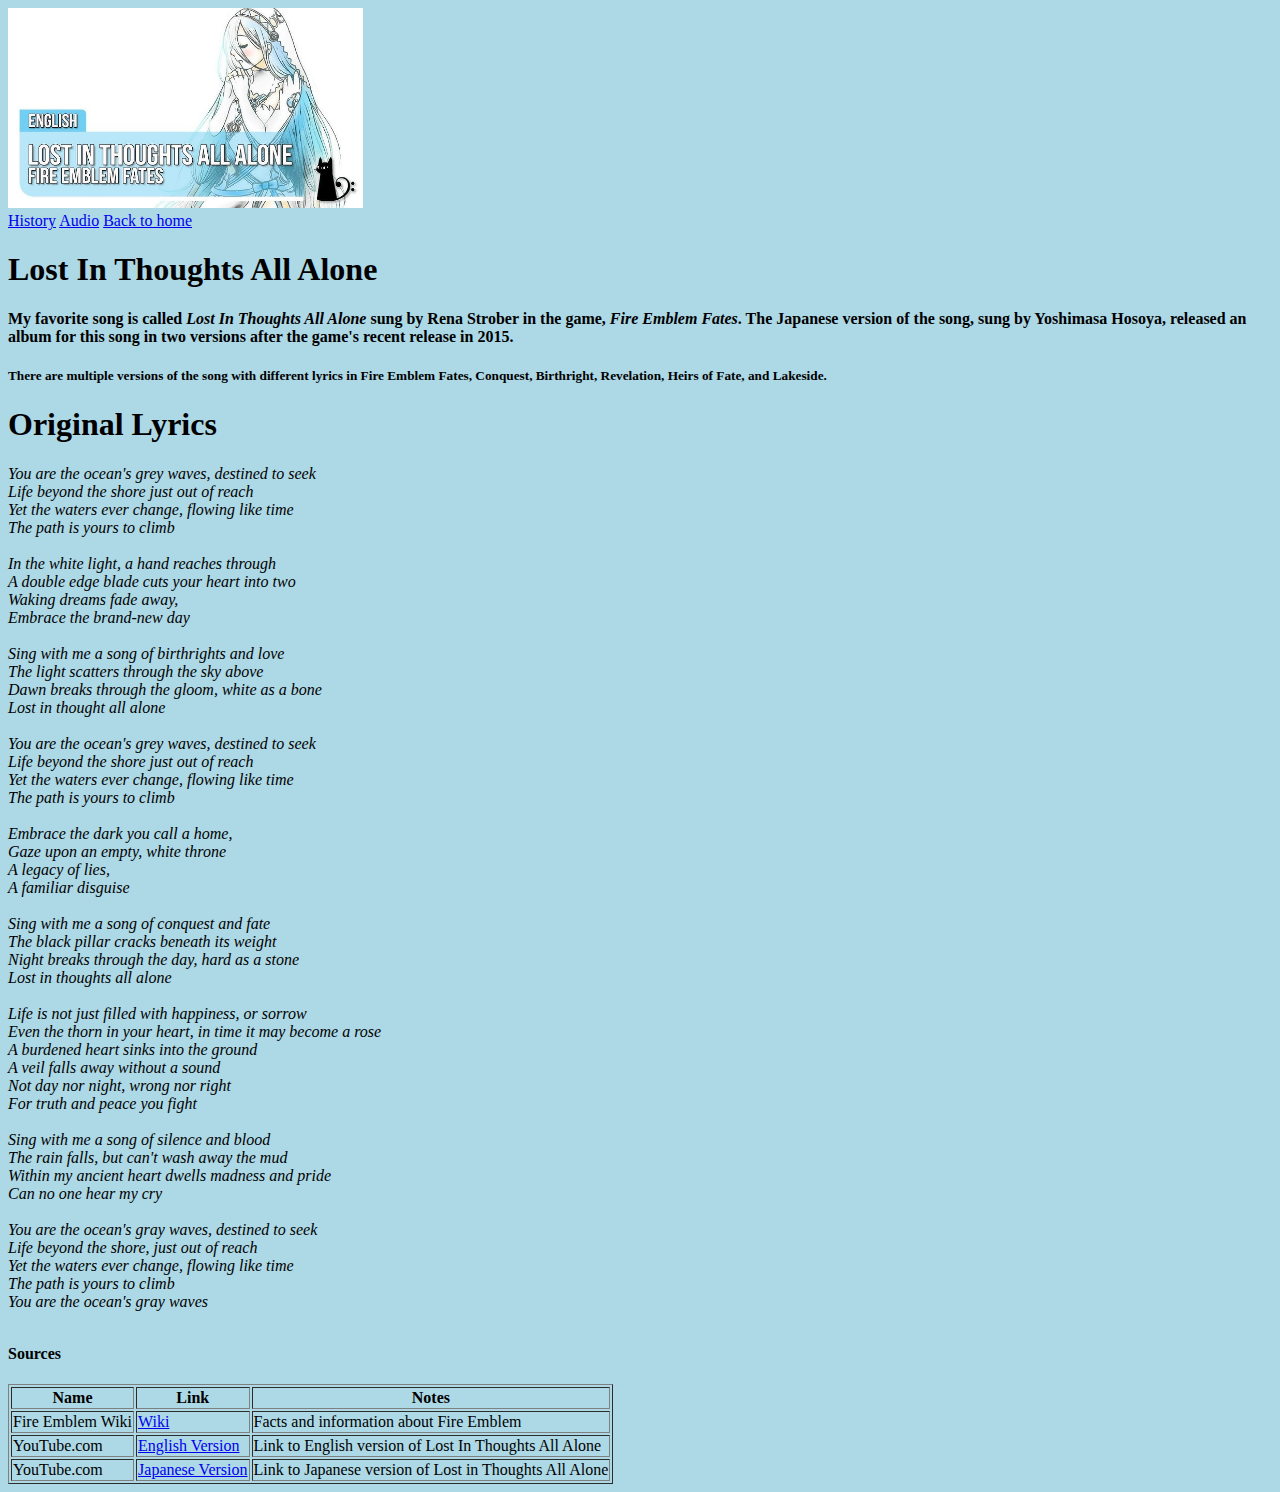
<file: index.html>
<!--
    This page has information on the song "Lost in Thought All Alone"
    by B-Gram Records, the publisher.
      Author: Kelley Castillo
      Date: 7/17/2024
      File name: FavoriteSong.html
      -->
<!DOCTYPE html>
<html lang="">
<header>
    <meta charset="UTF-8">
    <img
            src="Song%20main%20image.jpeg" alt="decorative html image"
            height="200px"
    >
    <title>My favorite Song</title>
    <link rel="stylesheet">
    <br>
 <a href="History.html">History</a>
    <a href="Listen.html">Audio</a>
    <a href="index.html">Back to home</a>
</header>
<style>
    body {
        background-color: lightblue;
    }

    p {
        color: black;
    }
</style>
<body>
<h1 class="title">Lost In Thoughts All Alone</h1>

<p><h4>My favorite song is called <strong><em>Lost In Thoughts All Alone</em></strong> sung by Rena Strober in the game,
    <em>Fire Emblem Fates</em>. The Japanese version of the song, sung by Yoshimasa Hosoya, released an album for
    this song in two versions after the game's recent release in 2015.
</h4></p>
<p><h5>
    There are multiple versions of the song with different lyrics in Fire Emblem Fates, Conquest, Birthright,
    Revelation, Heirs
    of Fate, and Lakeside.
</p></h5>

<h1>Original Lyrics</h1>
<p><em>
    <li>You are the ocean's grey waves, destined to seek</li>
    <li>Life beyond the shore just out of reach</li>
    <li>Yet the waters ever change, flowing like time</li>
    <li>The path is yours to climb</li>
    <br>
    <li>In the white light, a hand reaches through</li>
    <li>A double edge blade cuts your heart into two</li>
    <li>Waking dreams fade away,</li>
    <li>Embrace the brand-new day</li>
    <br>
    <li>Sing with me a song of birthrights and love</li>
    <li>The light scatters through the sky above</li>
    <li>Dawn breaks through the gloom, white as a bone</li>
    <li>Lost in thought all alone</li>
    <br>
    <li>You are the ocean's grey waves, destined to seek</li>
    <li>Life beyond the shore just out of reach</li>
    <li>Yet the waters ever change, flowing like time</li>
    <li>The path is yours to climb</li>
    <br>
    <li>Embrace the dark you call a home,</li>
    <li>Gaze upon an empty, white throne</li>
    <li>A legacy of lies,</li>
    <li>A familiar disguise</li>
    <br>
    <li>Sing with me a song of conquest and fate</li>
    <li>The black pillar cracks beneath its weight</li>
    <li>Night breaks through the day, hard as a stone</li>
    <li>Lost in thoughts all alone</li>
    <br>
    <li>Life is not just filled with happiness, or sorrow</li>
    <li>Even the thorn in your heart, in time it may become a rose</li>
    <li>A burdened heart sinks into the ground</li>
    <li>A veil falls away without a sound</li>
    <li>Not day nor night, wrong nor right</li>
    <li>For truth and peace you fight</li>
    <br>
    <li>Sing with me a song of silence and blood</li>
    <li>The rain falls, but can't wash away the mud</li>
    <li>Within my ancient heart dwells madness and pride</li>
    <li>Can no one hear my cry</li>
    <br>
    <li>You are the ocean's gray waves, destined to seek</li>
    <li> Life beyond the shore, just out of reach</li>
    <li>Yet the waters ever change, flowing like time</li>
    <li>The path is yours to climb</li>
    <li>You are the ocean's gray waves</li>
</em></p>
<br>
<caption><strong>Sources</strong></caption>
<table border="1">
    <thead>
    <th>Name</th>
    <th>Link</th>
    <th>Notes</th>
    <tbody>
<!-- Start of captions for table -->
<h1><tr>
        <td>Fire Emblem Wiki</td>
        <td><a href="https://fireemblem.fandom.com/wiki/Fire_Emblem_Wiki">Wiki</a></td>
        <td>Facts and information about Fire Emblem</td>
    </h1></tr>
<tr>
<!-- Start of Fire Emblem Wiki -->
        <td>YouTube.com</td>
        <td><a href="https://youtu.be/ENwFAmeWEYk">English Version</a></td>
    <td>Link to English version of Lost In Thoughts All Alone</td>
</tr>
    <tr>
        <td>YouTube.com</td>
        <td><a href="https://www.youtube.com/embed/nXzGj540NPs">Japanese Version</a></td>
        <td>Link to Japanese version of Lost in Thoughts All Alone</td>
    </tr>
</tbody>
</table>
</body>
</html>
</file>
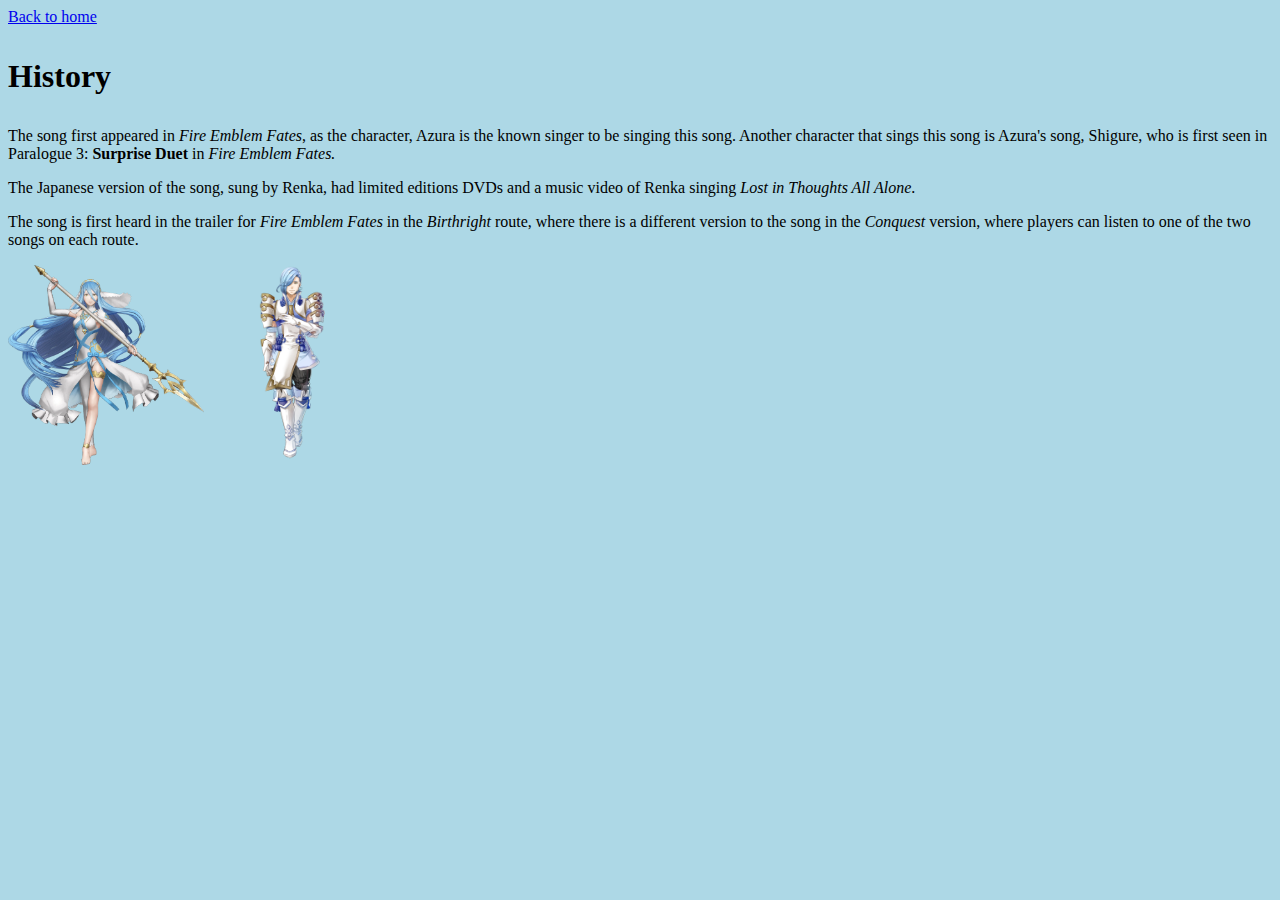
<file: History.html>
<!DOCTYPE html>
<html lang="en">
<style>
    body {
        background-color: lightblue;
    }

    p {
        color: black;
    }
</style>
<head>
    <meta charset="UTF-8">
    <a href="index.html">Back to home</a>
    <h1>
        <p>
            History
        </p>
    </h1>
    <title>history</title>
</head>
<body>
<p> The song first appeared in <em>Fire Emblem Fates</em>,
as the character, Azura is the known singer to be singing this song. Another
character that sings this song is Azura's song, Shigure, who is first seen in Paralogue 3: <strong>Surprise Duet</strong>
in <em>Fire Emblem Fates.</em></p>
<p>
    The Japanese version of the song, sung by Renka, had limited editions DVDs and a music video of
    Renka singing <em>Lost in Thoughts All Alone</em>.

    <p>The song is first heard in the trailer for <em>Fire Emblem Fates</em> in the <em>Birthright</em> route,
    where there is a different version to the song in the <em>Conquest</em> version, where players can
    listen to one of the two songs on each route.
</p>
<img
        src="Azura.webp" alt="decorative html image"
        height="200px">
<img
        src="Shigure.webp" alt="decorative html image"
        height="200px">
</body>
</html>
</file>
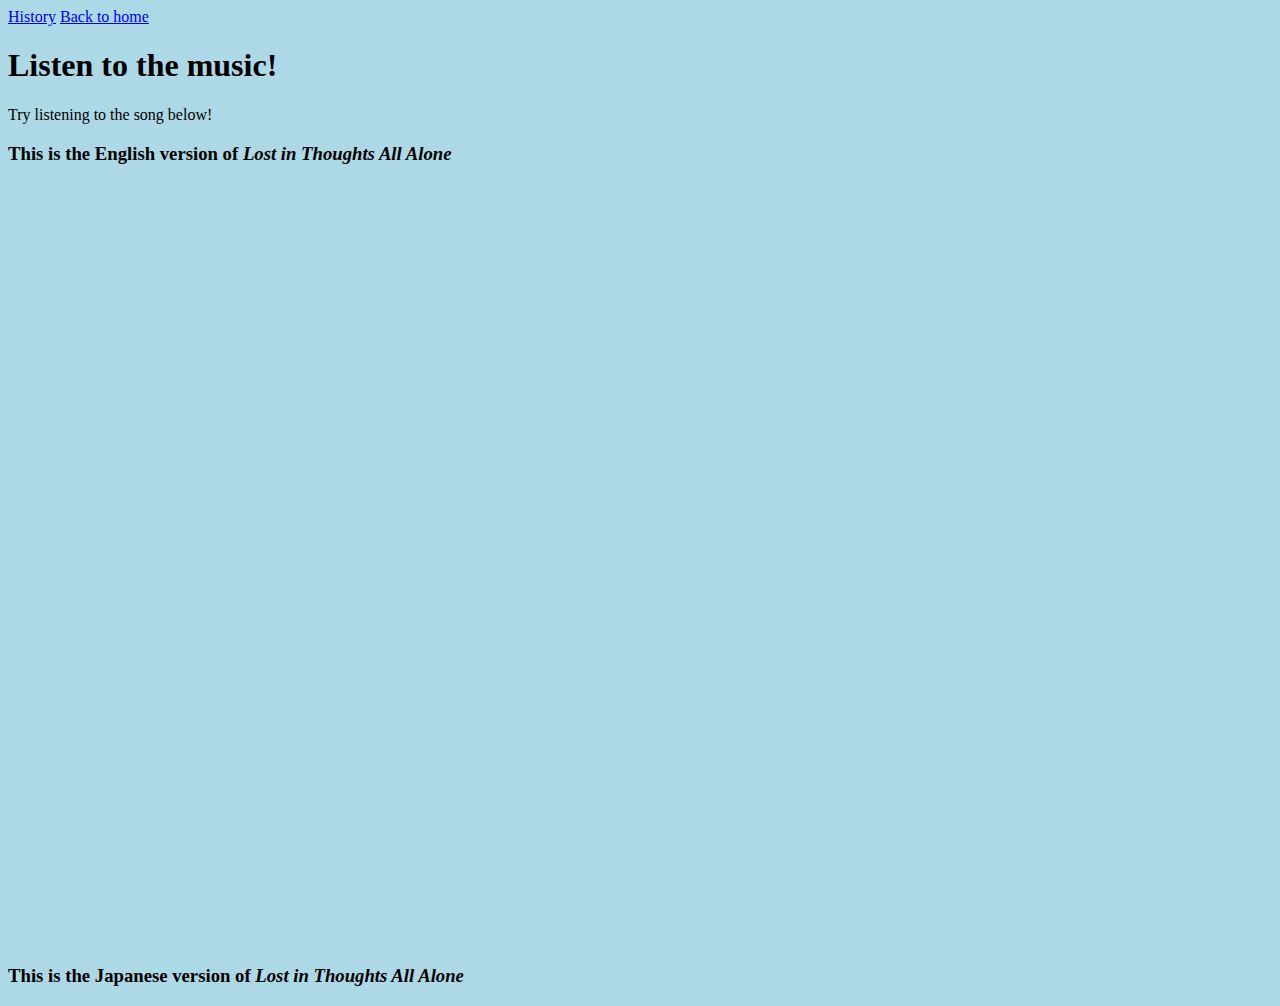
<file: Listen.html>
<!DOCTYPE html>
<html lang="en">
<style>
    body {
        background-color: lightblue;
    }

    p {
        color: black;
    }
</style>
<head>
    <meta charset="UTF-8">
  <a href="History.html">History</a>
  <a href="index.html">Back to home</a>
  <h1>
      Listen to the music!
  </h1>
    <title>Listening to the song</title>
</head>
<body>
<p>
Try listening to the song below!
</p>
<h3>
  This is the English version of <em>Lost in Thoughts All Alone</em>
</h3>
<iframe width="690" height="388" src="https://www.youtube.com/embed/ENwFAmeWEYk" title="Fire Emblem Fates - Lost in Thoughts All Alone [Full English Version]" frameborder="0" allow="accelerometer; autoplay; clipboard-write; encrypted-media; gyroscope; picture-in-picture; web-share" referrerpolicy="strict-origin-when-cross-origin" allowfullscreen></iframe>
<br>
<h3>
  This is the Japanese version of <em>Lost in Thoughts All Alone</em>
  <iframe width="690" height="388" src="https://www.youtube.com/embed/nXzGj540NPs" title="Fire Emblem Aqua&#39;s / Azura&#39;s Song | If~Hitori Omou (Japanese Version) | sub" frameborder="0" allow="accelerometer; autoplay; clipboard-write; encrypted-media; gyroscope; picture-in-picture; web-share" referrerpolicy="strict-origin-when-cross-origin" allowfullscreen></iframe>
</h3>
</body>
</html>
</file>
